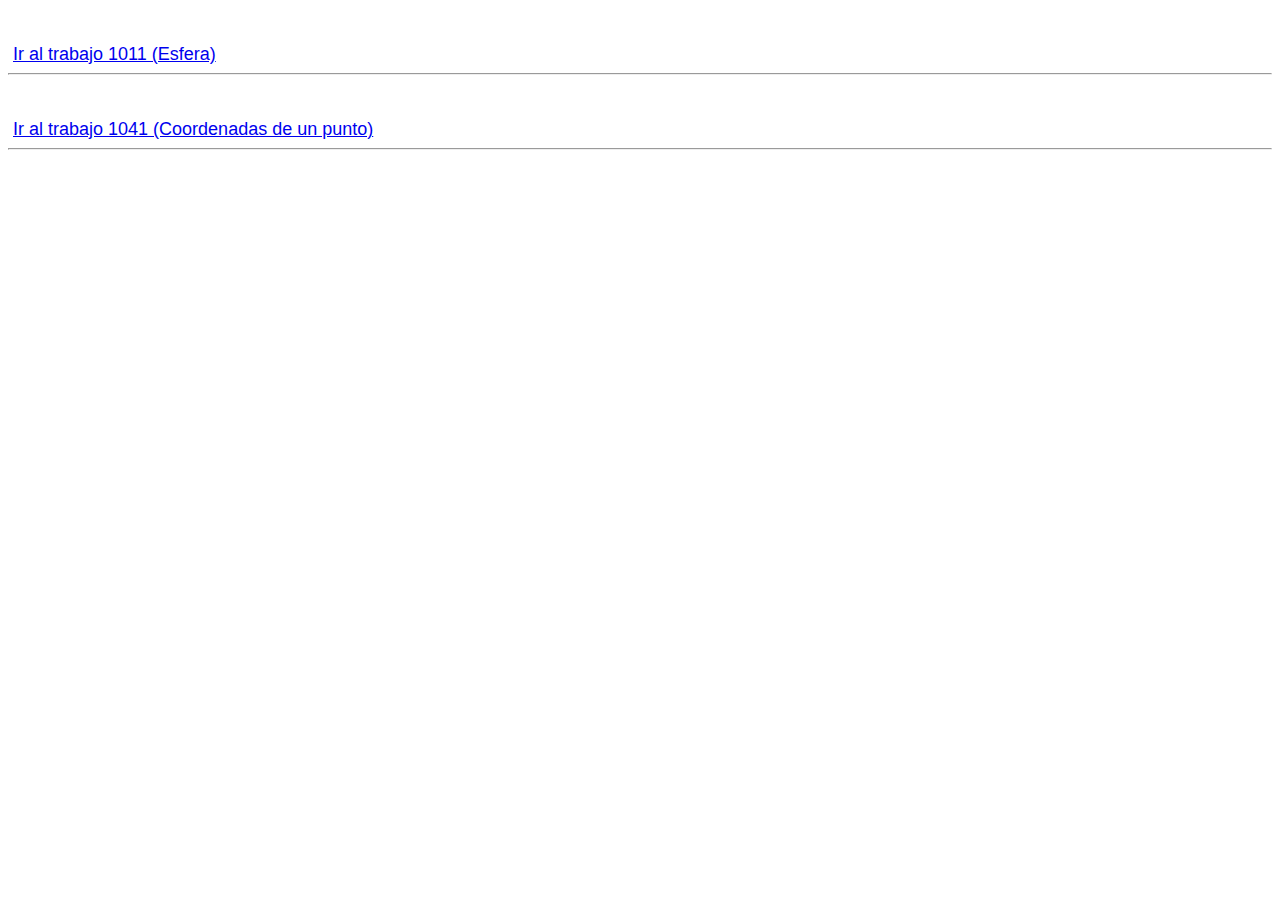
<file: index.html>
<!DOCTYPE html>
<html>
<head>
	<title>Tarea 1.6</title>
	<link rel="stylesheet" type="text/css" href="css.css">
</head>
<body>
	<br>
	<br>
		<label><a href="Problema 1/1011.html">Ir al trabajo 1011 (Esfera)</a></label>
	<hr>
	<br>
	<br>
		<label><a href="Problema 2/1041.html">Ir al trabajo 1041 (Coordenadas de un punto)</a></label>
	<hr>
</body>
</html>
</file>
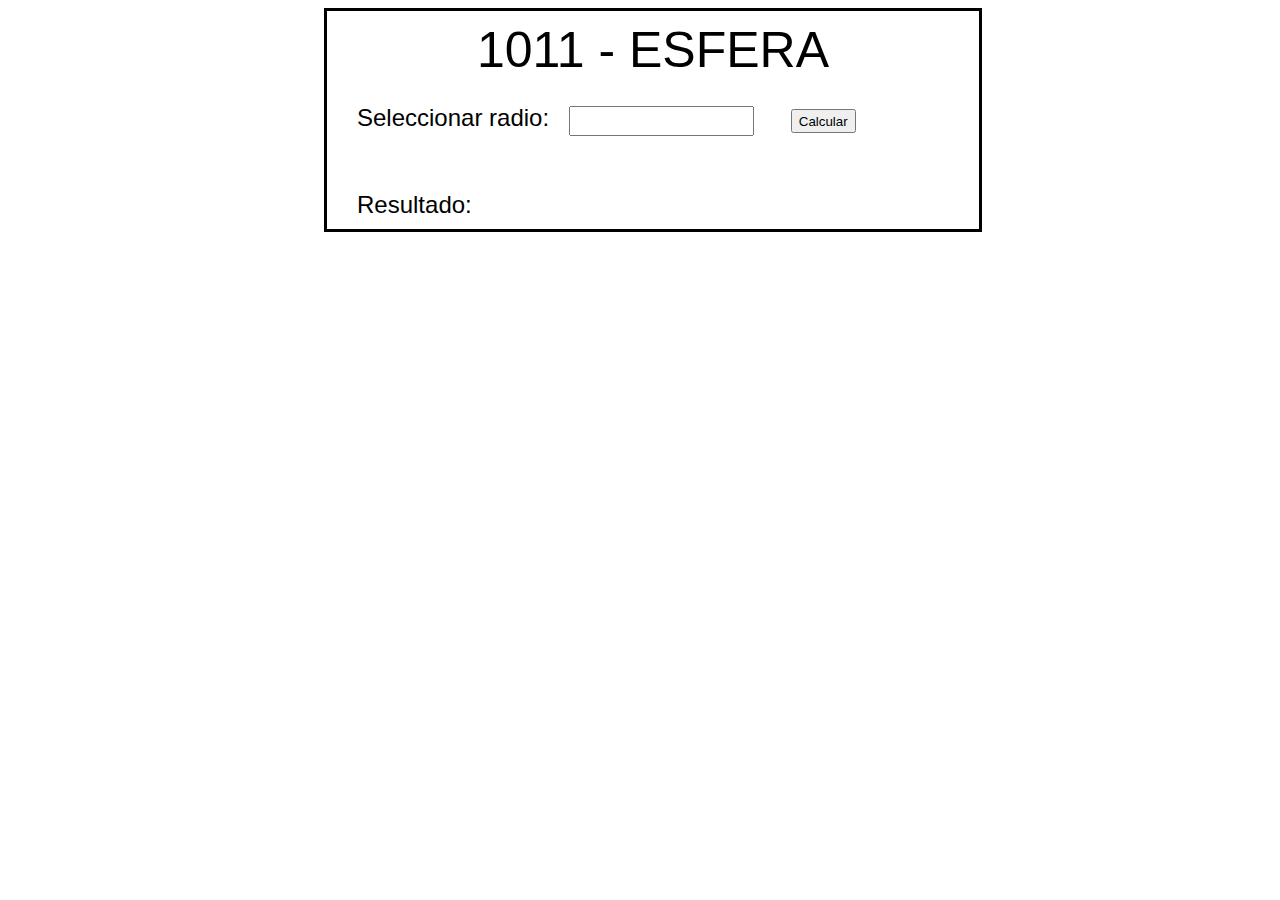
<file: Problema 1/1011.html>
<!DOCTYPE html>
<html>
<head>
	<title>1011 - Esfera</title>
	<link rel="stylesheet" type="text/css" href="css.css">
</head>
<body>
		<div>
			<center><label id="Titulo">1011 - ESFERA</label></center>
			<label>Seleccionar radio:</label><input type="text" id="txt_num">
			<button id="calculo" onclick="">Calcular</button><br>
			<br>
			<label>Resultado: </label><label for="lbl_res" name="lbl_res" id="lbl_res" value=""></label> 
		</div>
		<script type="text/javascript" src="operacion.js"></script>
</body>
</html>
</file>
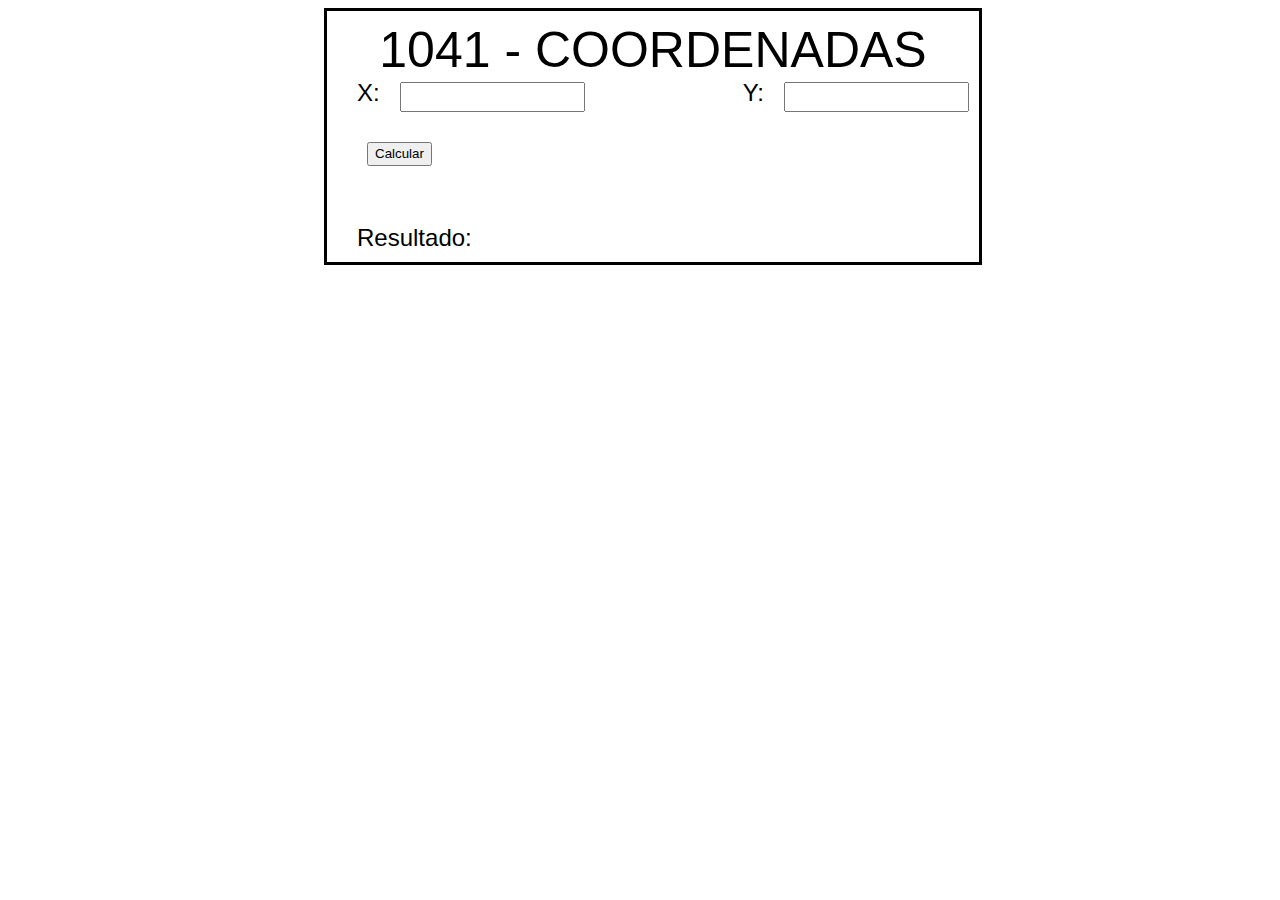
<file: Problema 2/1041.html>
<!DOCTYPE html>
<html>
<head>
	<title>1011 - Esfera</title>
	<link rel="stylesheet" type="text/css" href="css2.css">
</head>
<body>
		<div>
			<center><label id="Titulo">1041 - COORDENADAS</label></center>
			<label>X:</label><input type="text" id="txt_X">
			<label>Y:</label><input type="text" id="txt_Y">
			<button id="calculo" onclick="">Calcular</button><br>
			<br>
			<label>Resultado: </label><label for="lbl_res" name="lbl_res" id="lbl_res" value=""></label> 
		</div>
		<script type="text/javascript" src="operacion2.js"></script>
</body>
</html>
</file>
<file: css.css>
label{
	padding: 5px;
}
label a{
	font-size: 18px;
	font-family: Arial;
}
</file>
<file: Problema 1/css.css>
label{
	padding: 20px;
}
#Titulo{
	font-size: 50px;
}
input {
	height: 24px;
}
button
{
	height: 24px;
	margin: 30px;
	font-family: Arial;
}
div {
	font-family: Arial;
	font-size: 24px;
	padding: 10px;
	width: 50%;
	border-style: solid;
	text-align: justify;
	margin-left: 25%;
}
</file>
<file: Problema 2/css2.css>
label{
	padding: 20px;
}
#Titulo{
	font-size: 50px;
}
input {
	height: 24px;
}
button
{
	height: 24px;
	margin: 30px;
	font-family: Arial;
}
div {
	font-family: Arial;
	font-size: 24px;
	padding: 10px;
	width: 50%;
	border-style: solid;
	text-align: justify;
	margin-left: 25%;
}
</file>
